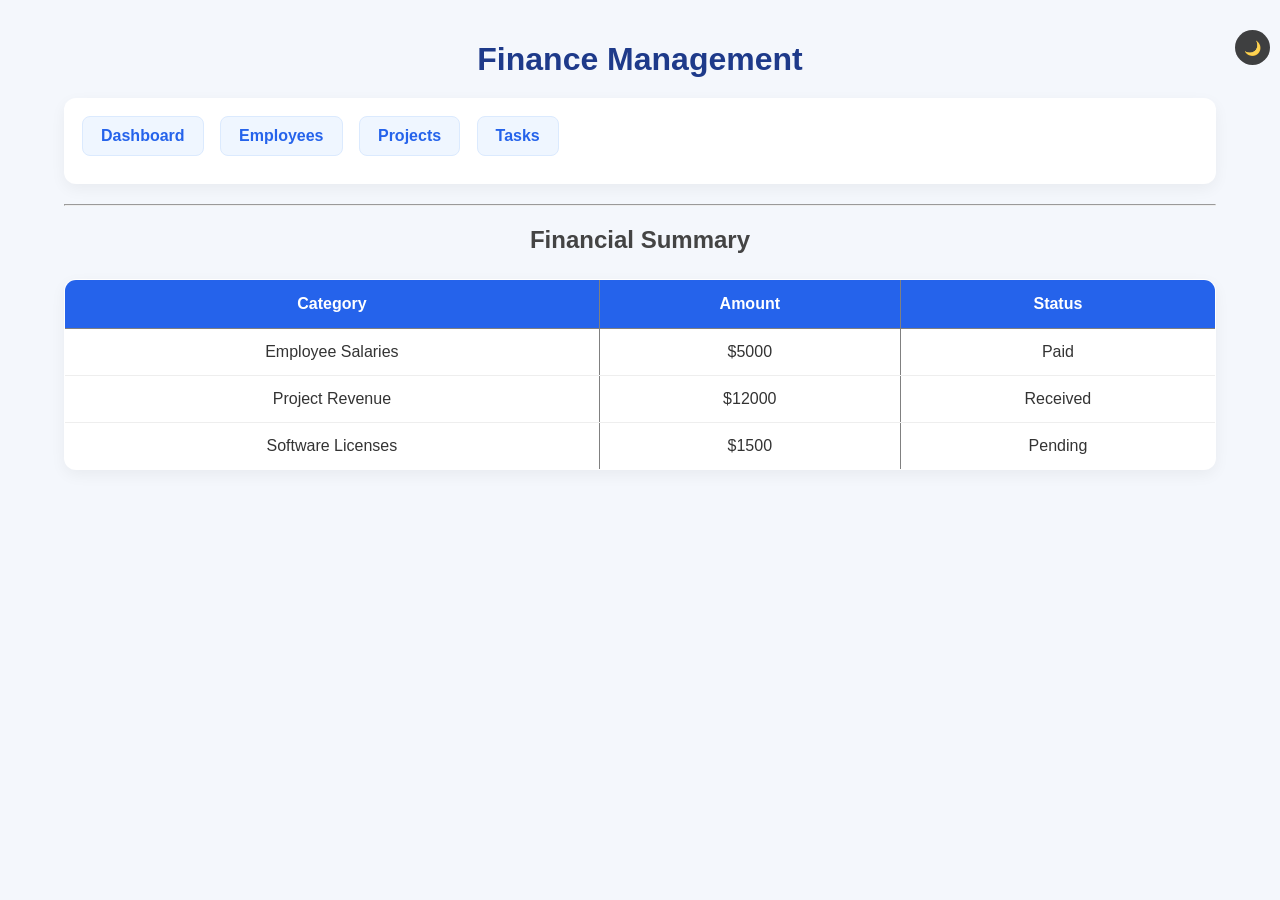
<file: Finance.html>
<!DOCTYPE html>
<html lang="en">
<head>
    <meta charset="UTF-8">
    <meta name="viewport" content="width=device-width, initial-scale=1.0">
    <title>Finance</title>
    <link rel="stylesheet" href="style.css">
</head>
<body onload="loadTheme()">
    <button class="dark-btn" onclick="toggleDarkMode()">🌙</button>

<div class="dashboard">

    <h1>Finance Management</h1>

    <nav>
        <a href="dashboard.html">Dashboard</a>
        <a href="employees.html">Employees</a>
        <a href="projects.html">Projects</a>
        <a href="tasks.html">Tasks</a>
    </nav>

    <hr>

    <h2>Financial Summary</h2>

    <table border="1" cellpadding="10">
        <tr>
            <th>Category</th>
            <th>Amount</th>
            <th>Status</th>
        </tr>

        <tr>
            <td>Employee Salaries</td>
            <td>$5000</td>
            <td>Paid</td>
        </tr>

        <tr>
            <td>Project Revenue</td>
            <td>$12000</td>
            <td>Received</td>
        </tr>

        <tr>
            <td>Software Licenses</td>
            <td>$1500</td>
            <td>Pending</td>
        </tr>
    </table>

</div>
<script src="script.js"></script>
</body>
</html>
</file>
<file: style.css>
body {
    margin: 0;
    font-family: Arial, sans-serif;
    background: #f4f7fc;
    color: #333;
}

.login-container {
    width: 420px;
    margin: 80px auto;
    background: #ffffff;
    padding: 35px;
    border-radius: 15px;
    box-shadow: 0 8px 20px rgba(0,0,0,0.08);
}

h1 {
    text-align: center;
    color: #1e3a8a;
    margin-bottom: 10px;
}

h2 {
    text-align: center;
    margin-bottom: 25px;
    color: #444;
}

label {
    display: block;
    margin-top: 15px;
    font-weight: bold;
}

input, select {
    width: 100%;
    padding: 12px;
    margin-top: 6px;
    border: 1px solid #ccc;
    border-radius: 8px;
    box-sizing: border-box;
    font-size: 15px;
}

button {
    width: 100%;
    padding: 14px;
    margin-top: 20px;
    border: none;
    border-radius: 8px;
    background: #2563eb;
    color: white;
    font-size: 16px;
    cursor: pointer;
    transition: 0.3s;
}

button:hover {
    background: #1d4ed8;
}

.dashboard {
    width: 90%;
    margin: auto;
    padding: 20px;
}

nav {
    background: white;
    padding: 18px;
    border-radius: 12px;
    margin: 20px 0;
    box-shadow: 0 5px 15px rgba(0,0,0,0.05);
}

nav a {
    display: inline-block;
    text-decoration: none;
    margin-right: 12px;
    margin-bottom: 10px;
    padding: 10px 18px;
    background: #eff6ff;
    color: #2563eb;
    font-weight: bold;
    border-radius: 8px;
    transition: 0.3s;
    border: 1px solid #dbeafe;
}

nav a:hover {
    background: #2563eb;
    color: white;
}

.cards {
    display: flex;
    gap: 20px;
    margin-top: 30px;
    flex-wrap: wrap;
}

.card {
    flex: 1;
    min-width: 200px;
    background: #ffffff;
    padding: 25px;
    border-radius: 15px;
    text-align: center;
    box-shadow: 0 6px 18px rgba(0,0,0,0.06);
    transition: 0.3s;
    border-left: 6px solid #2563eb;
}

.card:hover {
    transform: translateY(-5px);
}

.card h3 {
    font-size: 30px;
    margin: 0;
    color: #1e3a8a;
}

.card p {
    margin-top: 10px;
    font-size: 16px;
    color: #555;
}

table {
    width: 100%;
    margin-top: 20px;
    border-collapse: collapse;
    background: white;
    border-radius: 12px;
    overflow: hidden;
    box-shadow: 0 5px 15px rgba(0,0,0,0.05);
}

th {
    background: #2563eb;
    color: white;
    padding: 15px;
}

td {
    padding: 14px;
    text-align: center;
    border-bottom: 1px solid #eee;
}

tr:hover {
    background: #f9fbff;
}

ul {
    background: white;
    padding: 25px;
    border-radius: 12px;
    box-shadow: 0 5px 15px rgba(0,0,0,0.05);
    list-style: square;
}

footer {
    margin-top: 40px;
    text-align: center;
    padding: 20px;
    background: white;
    border-top: 1px solid #ddd;
    font-size: 14px;
}
.logout-btn {
    color: white !important;
    background: #dc2626;
    padding: 10px 18px;
    border-radius: 8px;
    float: right;
}

.logout-btn:hover {
    background: #b91c1c;
    color: white !important;
}
.logout-btn {
    color: white !important;
    background: #dc2626;
    padding: 10px 18px;
    border-radius: 8px;
    float: right;
}

.logout-btn:hover {
    background: #b91c1c;
    color: white !important;
}

.dark-btn {
    position: fixed;
    top: 10px;
    right: 10px;
    width: 35px;
    height: 35px;
    border: none;
    border-radius: 50%;
    background: #111;
    color: white;
    cursor: pointer;
    font-size: 14px;
    display: flex;
    align-items: center;
    justify-content: center;
    opacity: 0.8;
    transition: 0.3s;
}

.dark-btn:hover {
    opacity: 1;
    transform: scale(1.1);
}

/* Dark Mode */
.dark-mode {
    background: #0f172a;
    color: white;
}

.dark-mode .dashboard,
.dark-mode .login-container,
.dark-mode nav,
.dark-mode table,
.dark-mode ul,
.dark-mode footer {
    background: #1e293b;
    color: white;
}

.dark-mode input,
.dark-mode select {
    background: #334155;
    color: white;
    border: none;
}

.dark-mode th {
    background: #1d4ed8;
}
</file>
